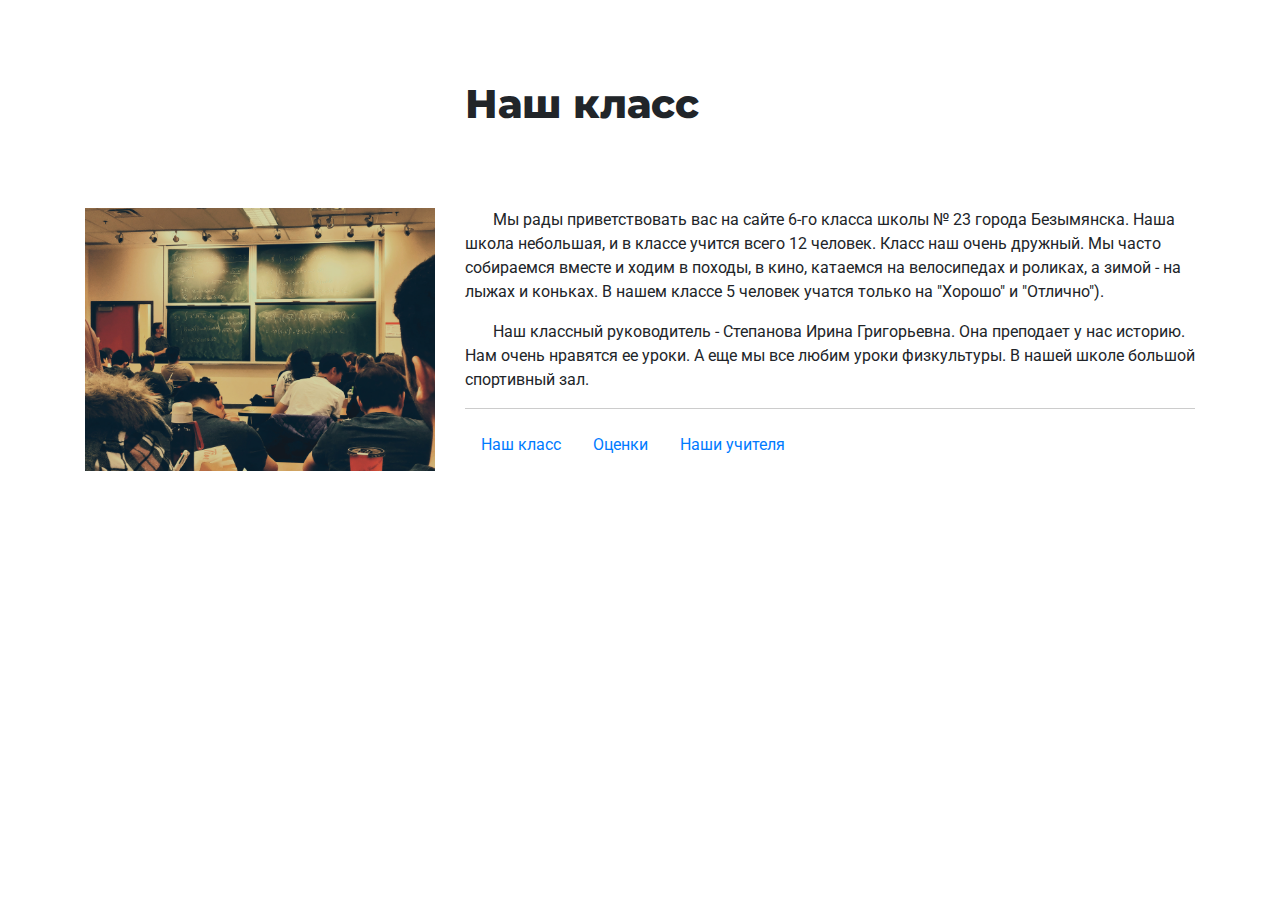
<file: index.html>
<!DOCTYPE html>
<html lang="en">
<head>
  <meta charset="UTF-8">
  <meta name="viewport" content="width=device-width, initial-scale=1.0">
  <!-- style -->
  <link rel="stylesheet" href="https://stackpath.bootstrapcdn.com/bootstrap/4.4.1/css/bootstrap.min.css" integrity="sha384-Vkoo8x4CGsO3+Hhxv8T/Q5PaXtkKtu6ug5TOeNV6gBiFeWPGFN9MuhOf23Q9Ifjh" crossorigin="anonymous">
  <!-- Шрифты -->
  <link href="https://fonts.googleapis.com/css2?family=Montserrat:wght@600;700&family=Roboto&display=swap" rel="stylesheet">

  <link rel="stylesheet" href="style.css">
  <title>Мой класс</title>
</head>
<body>
  
  <div class="container">
    <div class="row">
      <div class="col-sm-4 offset-sm-4">
        <h1 class="title-index">Наш класс</h1>
      </div>
    </div>
    <div class="row">
      <div class="col-sm-4">
        <img 
          src="./img/class.jpg" 
          alt="Наш класс"
          width="100%"
          height="100%"
        >
      </div>
      <div class="col-sm-8">
        <p>&nbsp;&nbsp;&nbsp;&nbsp;&nbsp;&nbsp; Мы рады приветствовать вас на сайте 6-го класса школы № 23 города Безымянска. Наша школа небольшая, и в классе учится всего 12 человек. Класс наш очень дружный. Мы часто собираемся вместе и ходим в походы, в кино, катаемся на велосипедах и роликах, а зимой - на лыжах и коньках. В нашем классе 5 человек учатся только на "Хорошо" и "Отлично"). </p>
        <p>&nbsp;&nbsp;&nbsp;&nbsp;&nbsp;&nbsp; Наш классный руководитель - Степанова Ирина Григорьевна. Она преподает у нас историю. Нам очень нравятся ее уроки. А еще мы все любим уроки физкультуры. В нашей школе большой спортивный зал.</p>
        <hr>
        <ul class="nav">
          <li class="nav-item">
            <a class="nav-link active" href="./index.html">Наш класс</a>
          </li>
          <li class="nav-item">
            <a class="nav-link" href="./mark.html">Оценки</a>
          </li>
          <li class="nav-item">
            <a class="nav-link" href="./teacher.html">Наши учителя</a>
          </li>
        </ul>
      </div>
    </div>
    
  </div>
  
</body>
</html>
</file>
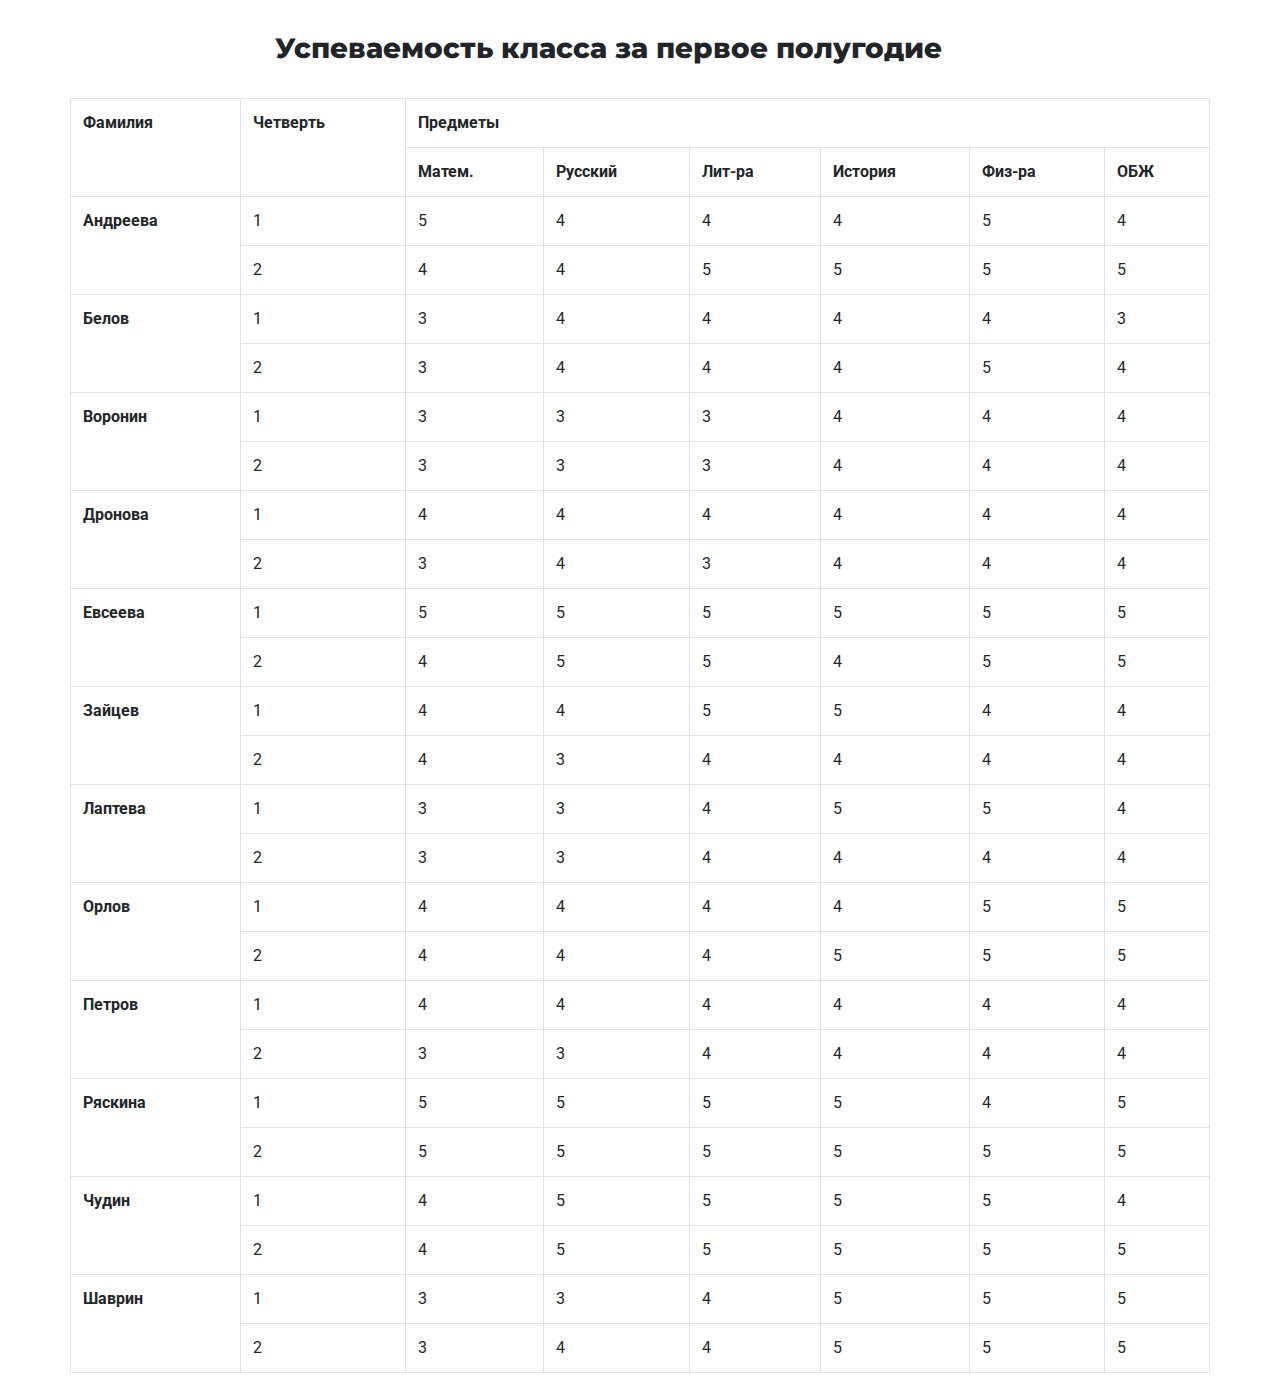
<file: mark.html>
<!DOCTYPE html>
<html lang="en">
<head>
  <meta charset="UTF-8">
  <meta name="viewport" content="width=device-width, initial-scale=1.0">
  <!-- style -->
  <link rel="stylesheet" href="https://stackpath.bootstrapcdn.com/bootstrap/4.4.1/css/bootstrap.min.css" integrity="sha384-Vkoo8x4CGsO3+Hhxv8T/Q5PaXtkKtu6ug5TOeNV6gBiFeWPGFN9MuhOf23Q9Ifjh" crossorigin="anonymous">
  <!-- Шрифты -->
  <link href="https://fonts.googleapis.com/css2?family=Montserrat:wght@600;700&family=Roboto&display=swap" rel="stylesheet">

  <link rel="stylesheet" href="style.css">
  <title>Успеваемость класса</title>
</head>
<body>
  
  <div class="container">
    <div class="row">
      <div class="col-sm-8 offset-sm-2">
        <h3 class="title title-index">Успеваемость класса за первое полугодие</h3>
      </div>
    </div>
    <div class="row">
      
      <table class="table table-bordered">
        <tr>
          <th rowspan="2">Фамилия</th>
          <th rowspan="2">Четверть</th>
          <th colspan="6">Предметы</th>
        </tr>
        <tr>
          <th>Матем.</th>
          <th>Русский</th>
          <th>Лит-ра</th>
          <th>История</th>
          <th>Физ-ра</th>
          <th>ОБЖ</th>
        </tr>
        <tr>
          <th rowspan="2">Андреева</th>
          <td>1</td>
          <td>5</td>
          <td>4</td>
          <td>4</td>
          <td>4</td>
          <td>5</td>
          <td>4</td>
        </tr>
        <tr>
          <td>2</td>
          <td>4</td>
          <td>4</td>
          <td>5</td>
          <td>5</td>
          <td>5</td>
          <td>5</td>
        </tr>
        <tr>
          <th rowspan="2">Белов</th>
          <td>1</td>
          <td>3</td>
          <td>4</td>
          <td>4</td>
          <td>4</td>
          <td>4</td>
          <td>3</td>
        </tr>
        <tr>
          <td>2</td>
          <td>3</td>
          <td>4</td>
          <td>4</td>
          <td>4</td>
          <td>5</td>
          <td>4</td>
        </tr>
        <tr>
          <th rowspan="2">Воронин</th>
          <td>1</td>
          <td>3</td>
          <td>3</td>
          <td>3</td>
          <td>4</td>
          <td>4</td>
          <td>4</td>
        </tr>
        <tr>
          <td>2</td>
          <td>3</td>
          <td>3</td>
          <td>3</td>
          <td>4</td>
          <td>4</td>
          <td>4</td>
        </tr>
        <tr>
          <th rowspan="2">Дронова</th>
          <td>1</td>
          <td>4</td>
          <td>4</td>
          <td>4</td>
          <td>4</td>
          <td>4</td>
          <td>4</td>
        </tr>
        <tr>
          <td>2</td>
          <td>3</td>
          <td>4</td>
          <td>3</td>
          <td>4</td>
          <td>4</td>
          <td>4</td>
        </tr>
        <tr>
          <th rowspan="2">Евсеева</th>
          <td>1</td>
          <td>5</td>
          <td>5</td>
          <td>5</td>
          <td>5</td>
          <td>5</td>
          <td>5</td>
        </tr>
        <tr>
          <td>2</td>
          <td>4</td>
          <td>5</td>
          <td>5</td>
          <td>4</td>
          <td>5</td>
          <td>5</td>
        </tr>
        <tr>
          <th rowspan="2">Зайцев</th>
          <td>1</td>
          <td>4</td>
          <td>4</td>
          <td>5</td>
          <td>5</td>
          <td>4</td>
          <td>4</td>
        </tr>
        <tr>
          <td>2</td>
          <td>4</td>
          <td>3</td>
          <td>4</td>
          <td>4</td>
          <td>4</td>
          <td>4</td>
        </tr>
        <tr>
          <th rowspan="2">Лаптева</th>
          <td>1</td>
          <td>3</td>
          <td>3</td>
          <td>4</td>
          <td>5</td>
          <td>5</td>
          <td>4</td>
        </tr>
        <tr>
          <td>2</td>
          <td>3</td>
          <td>3</td>
          <td>4</td>
          <td>4</td>
          <td>4</td>
          <td>4</td>
        </tr>
        <tr>
          <th rowspan="2">Орлов</th>
          <td>1</td>
          <td>4</td>
          <td>4</td>
          <td>4</td>
          <td>4</td>
          <td>5</td>
          <td>5</td>
        </tr>
        <tr>
          <td>2</td>
          <td>4</td>
          <td>4</td>
          <td>4</td>
          <td>5</td>
          <td>5</td>
          <td>5</td>
        </tr>
        <tr>
          <th rowspan="2">Петров</th>
          <td>1</td>
          <td>4</td>
          <td>4</td>
          <td>4</td>
          <td>4</td>
          <td>4</td>
          <td>4</td>
        </tr>
        <tr>
          <td>2</td>
          <td>3</td>
          <td>3</td>
          <td>4</td>
          <td>4</td>
          <td>4</td>
          <td>4</td>
        </tr>
        <tr>
          <th rowspan="2">Ряскина</th>
          <td>1</td>
          <td>5</td>
          <td>5</td>
          <td>5</td>
          <td>5</td>
          <td>4</td>
          <td>5</td>
        </tr>
        <tr>
          <td>2</td>
          <td>5</td>
          <td>5</td>
          <td>5</td>
          <td>5</td>
          <td>5</td>
          <td>5</td>
        </tr>
        <tr>
          <th rowspan="2">Чудин</th>
          <td>1</td>
          <td>4</td>
          <td>5</td>
          <td>5</td>
          <td>5</td>
          <td>5</td>
          <td>4</td>
        </tr>
        <tr>
          <td>2</td>
          <td>4</td>
          <td>5</td>
          <td>5</td>
          <td>5</td>
          <td>5</td>
          <td>5</td>
        </tr>
        <tr>
          <th rowspan="2">Шаврин</th>
          <td>1</td>
          <td>3</td>
          <td>3</td>
          <td>4</td>
          <td>5</td>
          <td>5</td>
          <td>5</td>
        </tr>
        <tr>
          <td>2</td>
          <td>3</td>
          <td>4</td>
          <td>4</td>
          <td>5</td>
          <td>5</td>
          <td>5</td>
        </tr>
    </table>

    </div>
    
  </div>
  
</body>
</html>
</file>
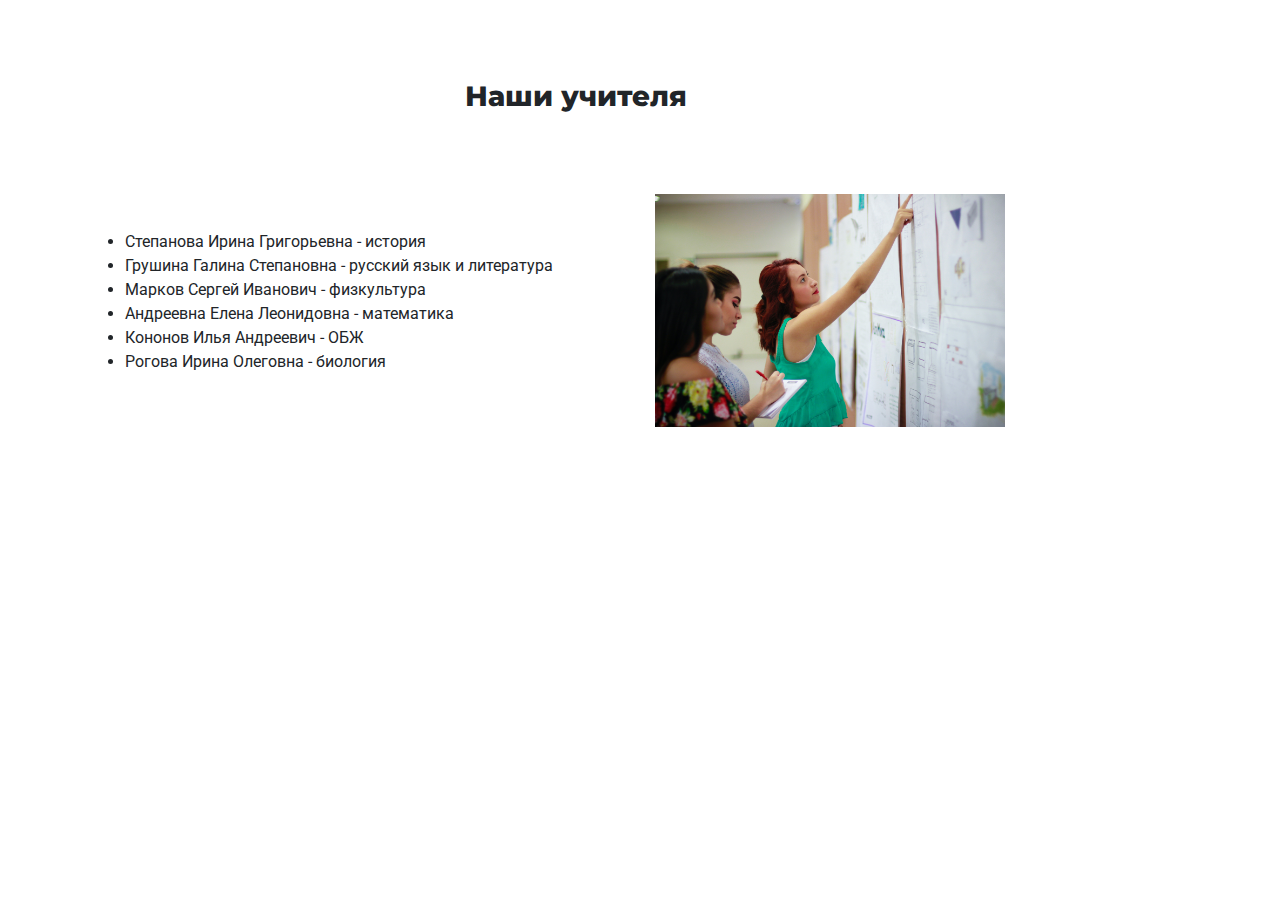
<file: teacher.html>
<!DOCTYPE html>
<html lang="en">
<head>
  <meta charset="UTF-8">
  <meta name="viewport" content="width=device-width, initial-scale=1.0">
  <!-- style -->
  <link rel="stylesheet" href="https://stackpath.bootstrapcdn.com/bootstrap/4.4.1/css/bootstrap.min.css" integrity="sha384-Vkoo8x4CGsO3+Hhxv8T/Q5PaXtkKtu6ug5TOeNV6gBiFeWPGFN9MuhOf23Q9Ifjh" crossorigin="anonymous">
  <!-- Шрифты -->
  <link href="https://fonts.googleapis.com/css2?family=Montserrat:wght@600;700&family=Roboto&display=swap" rel="stylesheet">

  <link rel="stylesheet" href="style.css">
  <title>Наши учителя</title>
</head>
<body>
  
  <div class="container">
    <div class="row">
      <div class="col-sm-4 offset-sm-4">
        <h3 class="title-index">Наши учителя</h3>
      </div>
    </div>
    <div class="row contant">
      <div class="col-sm-6">
        <ul>
          <li>Степанова Ирина Григорьевна - история</li>
          <li>Грушина Галина Степановна - русский язык и литература</li>
          <li>Марков Сергей Иванович - физкультура</li>
          <li>Андреевна Елена Леонидовна - математика</li>
          <li>Кононов Илья Андреевич - ОБЖ</li>
          <li>Рогова Ирина Олеговна - биология</li>
        </ul>
      </div>
      <div class="col-sm-4">
        <img 
          src="./img/javier-trueba-vFJNeWJAA2g-unsplash.jpg" 
          alt="Учителя"
          height="100%"
          width="100%"
        >
      </div>
    </div>
    
  </div>
  
</body>
</html>
</file>
<file: style.css>
body {
  font-family: 'Roboto', sans-serif;
}

.title-index {
  font-family: 'Montserrat', sans-serif;
  font-weight: 800;
  margin-top: 5rem;
  margin-bottom: 5rem;
}

.title {
  margin-top: 2rem;
  margin-bottom: 2rem;
}

hr {
  border-top: 1px solid rgba(0,0,0, .2);
}

.contant {
  display: flex;
  align-items: center;
}
</file>
